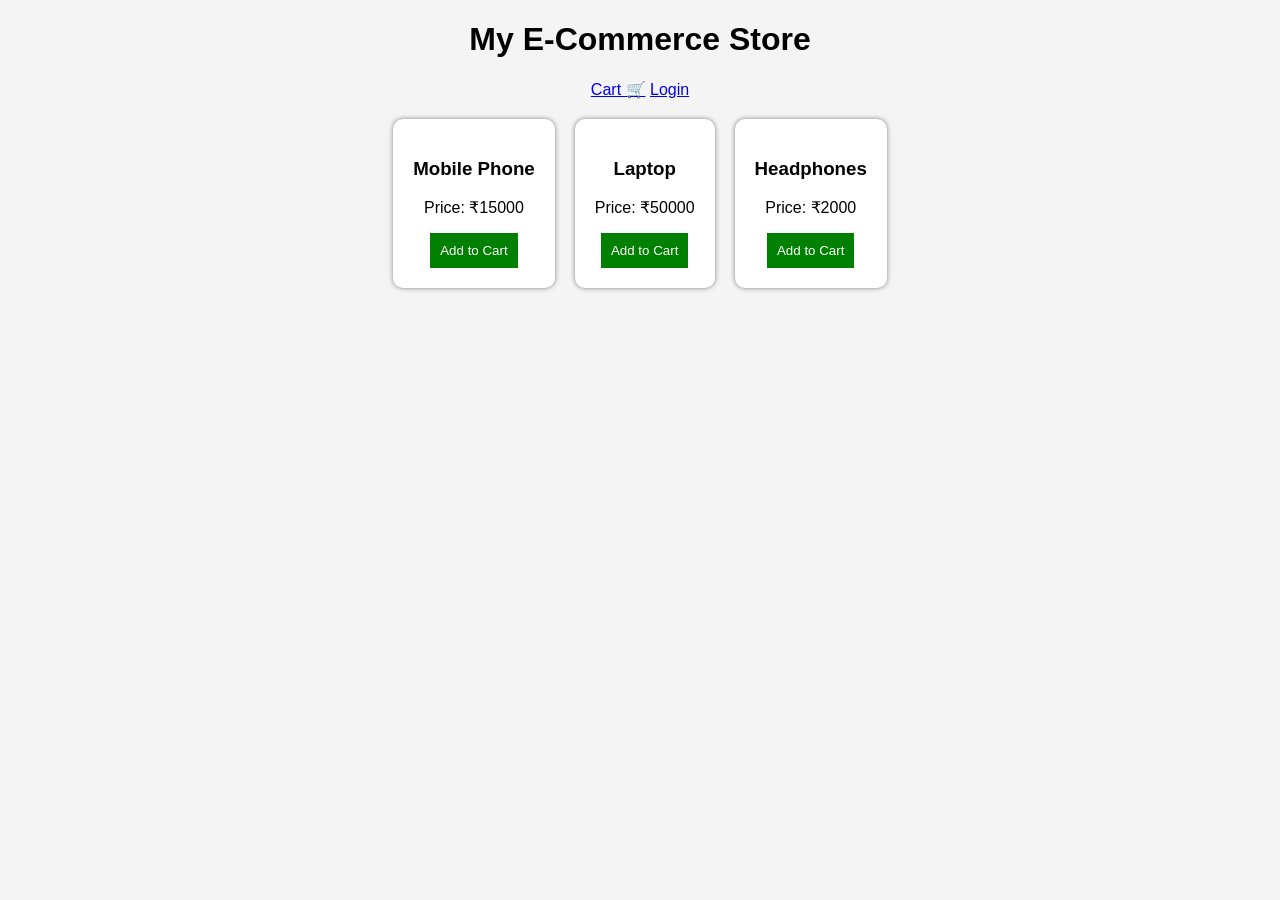
<file: index.html>
<!DOCTYPE html>
<html>
<head>
<title>E-Commerce Store</title>
<link rel="stylesheet" href="style.css">
</head>

<body>

<h1>My E-Commerce Store</h1>

<a href="cart.html">Cart 🛒</a>
<a href="login.html">Login</a>

<div class="products">

<div class="product">
<h3>Mobile Phone</h3>
<p>Price: ₹15000</p>
<button onclick="addToCart('Mobile Phone',15000)">Add to Cart</button>
</div>

<div class="product">
<h3>Laptop</h3>
<p>Price: ₹50000</p>
<button onclick="addToCart('Laptop',50000)">Add to Cart</button>
</div>

<div class="product">
<h3>Headphones</h3>
<p>Price: ₹2000</p>
<button onclick="addToCart('Headphones',2000)">Add to Cart</button>
</div>

</div>

<script src="script.js"></script>

</body>
</html>
</file>
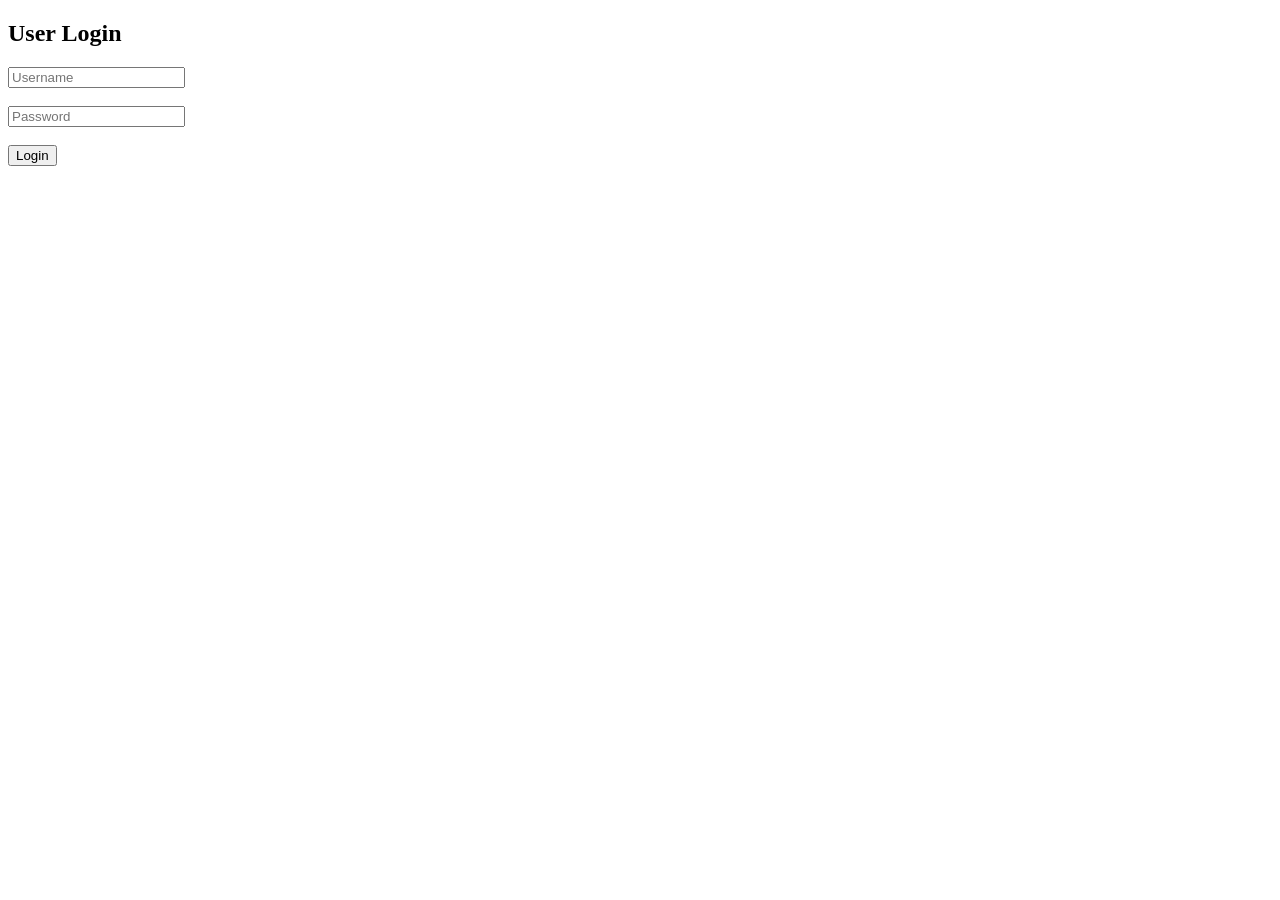
<file: login.html>
<!DOCTYPE html>
<html>
<head>
<title>Login</title>
</head>

<body>

<h2>User Login</h2>

<input type="text" id="username" placeholder="Username"><br><br>
<input type="password" id="password" placeholder="Password"><br><br>

<button onclick="login()">Login</button>

<script>

function login()
{
let user = document.getElementById("username").value;
let pass = document.getElementById("password").value;

if(user === "admin" && pass === "1234")
{
alert("Login Successful");
window.location.href="index.html";
}
else
{
alert("Invalid Login");
}
}

</script>

</body>
</html>
</file>
<file: style.css>
body{
font-family: Arial;
text-align: center;
background-color: #f4f4f4;
}

.products{
display:flex;
justify-content:center;
gap:20px;
margin-top:20px;
}

.product{
background:white;
padding:20px;
border-radius:10px;
box-shadow:0 0 5px gray;
}

button{
padding:10px;
background:green;
color:white;
border:none;
cursor:pointer;
}
</file>
